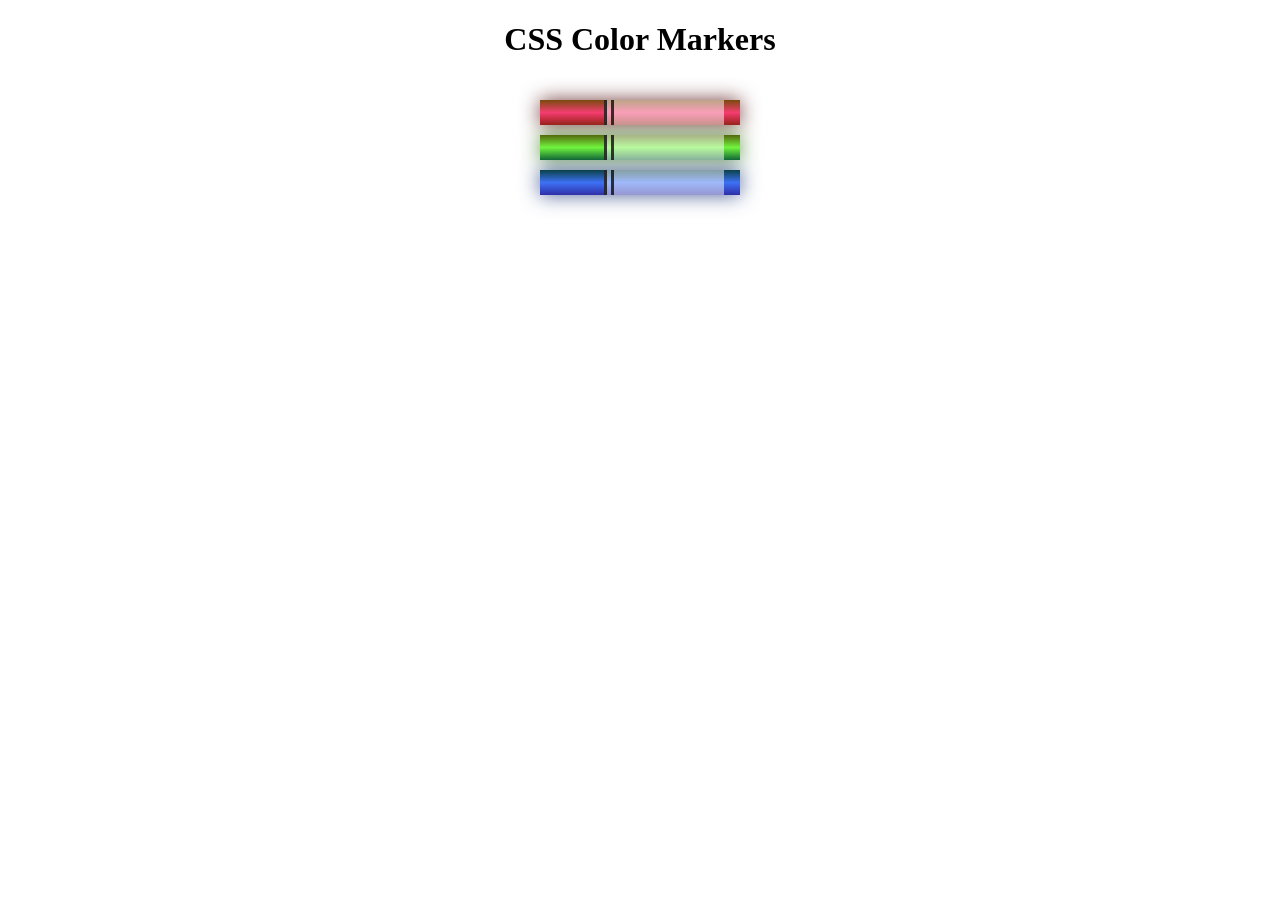
<file: freeCodeCamp/coloredMarkers/coloredMarkers.html>
<!DOCTYPE html>
<html lang="en">
  <head>
    <meta charset="utf-8">
    <meta name="viewport" content="width=device-width, initial-scale=1.0">
    <title>Colored Markers</title>
    <link rel="stylesheet" href="styles.css">
  </head>
  <body>
    <h1>CSS Color Markers</h1>
    <div class="container">
      <div class="marker red">
        <div class="cap"></div>
        <div class="sleeve"></div>
      </div>
      <div class="marker green">
        <div class="cap"></div>
        <div class="sleeve"></div>
      </div>
      <div class="marker blue">
        <div class="cap"></div>
        <div class="sleeve"></div>
      </div>
    </div>
  </body>
</html>
</file>
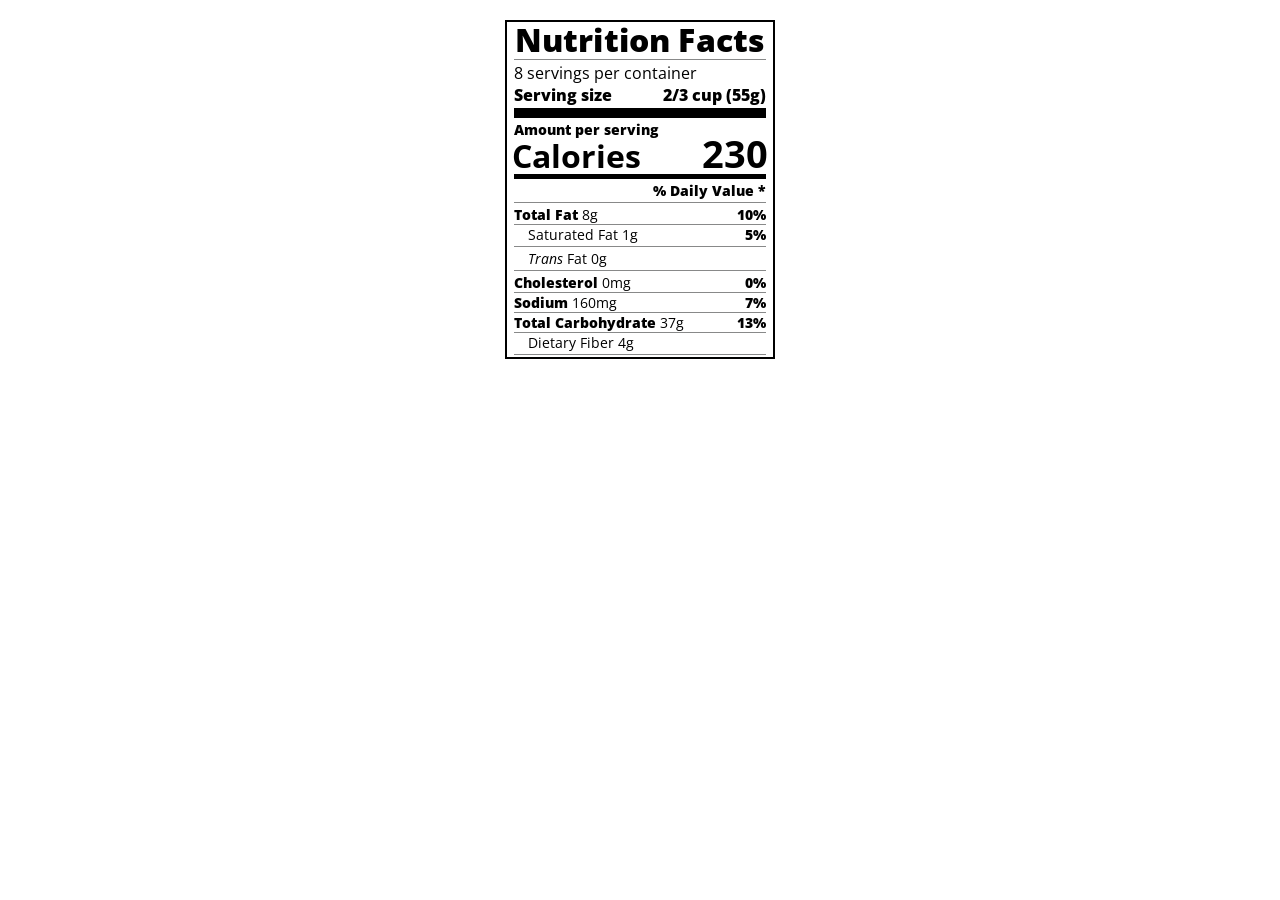
<file: freeCodeCamp/nutritionFacts/nutritionFacts.html>
<!DOCTYPE html>
<html lang="en">

<head>
  <meta charset="UTF-8">
  <title>Nutrition Label</title>
  <link href="https://fonts.googleapis.com/css?family=Open+Sans:400,700,800" rel="stylesheet">
  <link href="./styles.css" rel="stylesheet">
</head>

<body>
  <div class="label">
    <header>
      <h1 class="bold">Nutrition Facts</h1>
      <div class="divider"></div>
      <p>8 servings per container</p>
      <p class="bold">Serving size <span>2/3 cup (55g)</span></p>
    </header>
    <div class="divider large"></div>
    <div class="calories-info">
      <div class="left-container">
        <h2 class="bold small-text">Amount per serving</h2>
        <p>Calories</p>
      </div>
      <span>230</span>
    </div>
    <div class="divider medium"></div>
    <div class="daily-value small-text">
      <p class="bold right no-divider">% Daily Value *</p>
      <div class="divider"></div>
      <p><span><span class="bold">Total Fat</span> 8g</span> <span class="bold">10%</span></p>
      <p class="indent no-divider">Saturated Fat 1g <span class="bold">5%</span></p>
      <div class="divider"></div>
      <p class="indent no-divider"><span><i>Trans</i> Fat 0g</span></p>
      <div class="divider"></div>
      <p><span><span class="bold">Cholesterol</span> 0mg</span> <span class="bold">0%</span></p>
      <p><span><span class="bold">Sodium</span> 160mg</span> <span class="bold">7%</span></p>
      <p><span><span class="bold">Total Carbohydrate</span> 37g</span> <span class="bold">13%</span></p>
      <p class="indent no-divider">Dietary Fiber 4g</p>
      <div class="divider"></div>
    </div>    
  </div>
</body>
</html>
</file>
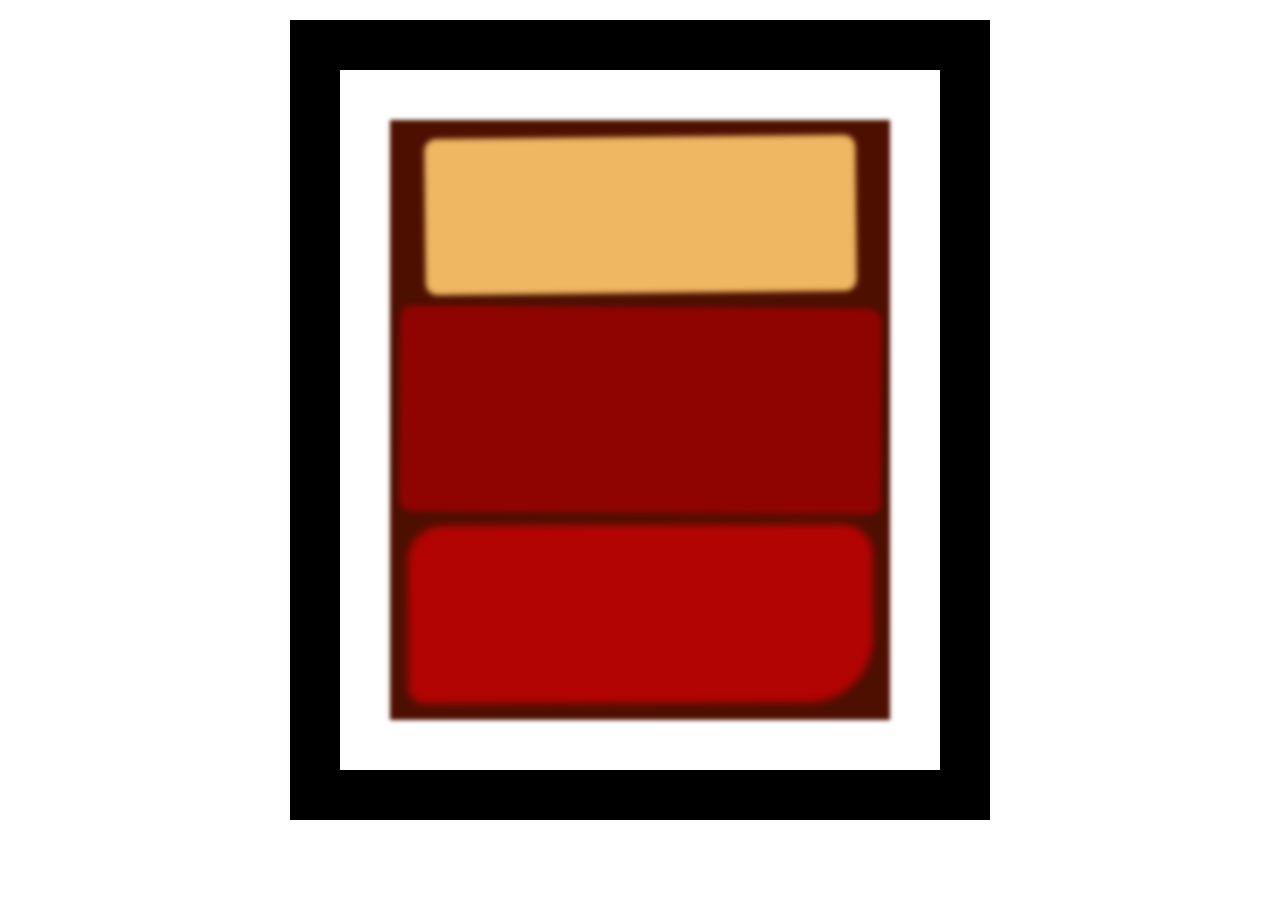
<file: freeCodeCamp/rothkoPainting/rothkoPainting.html>
<!DOCTYPE html>
<html lang="en">
  <head>
    <meta charset="UTF-8">
    <title>Rothko Painting</title>
    <link href="./styles.css" rel="stylesheet">
  </head>
  <body>
    <div class="frame">
      <div class="canvas">
        <div class="one"></div>
        <div class="two"></div>
        <div class="three"></div>
      </div>
    </div>
  </body>
</html>
</file>
<file: freeCodeCamp/coloredMarkers/styles.css>
h1 {
  text-align: center;
}

.container {
  background-color: rgb(255, 255, 255);
  padding: 10px 0;
}

.marker {
  width: 200px;
  height: 25px;
  margin: 10px auto;
}

.cap {
  width: 60px;
  height: 25px;
}

.sleeve {
  width: 110px;
  height: 25px;
  background-color: rgba(255, 255, 255, 0.5);
  border-left: 10px double rgba(0, 0, 0, 0.75);
}

.cap, .sleeve {
  display: inline-block;
}

.red {
  background: linear-gradient(rgb(122, 74, 14), rgb(245, 62, 113), rgb(162, 27, 27));
  box-shadow: 0 0 20px 0 rgba(83, 14, 14, 0.8);
}

.green {
  background: linear-gradient(#55680D, #71F53E, #116C31);
  box-shadow: 0 0 20px 0 #3B7E20CC;
}

.blue {
  background: linear-gradient(hsl(186, 76%, 16%), hsl(223, 90%, 60%), hsl(240, 56%, 42%));
  box-shadow: 0 0 20px 0 hsla(223, 59%, 31%, 0.8);
}
</file>
<file: freeCodeCamp/nutritionFacts/styles.css>
* {
  box-sizing: border-box;
}

html {
  font-size: 16px;
}

body {
  font-family: 'Open Sans', sans-serif;
}

.label {
  border: 2px solid black;
  width: 270px;
  margin: 20px auto;
  padding: 0 7px;
}

header h1 {
  text-align: center;
  margin: -4px 0;
  letter-spacing: 0.15px
}

p {
  margin: 0;
  display: flex;
  justify-content: space-between;
}

.divider {
  border-bottom: 1px solid #888989;
  margin: 2px 0;
}

.bold {
  font-weight: 800;
}

.large {
  height: 10px;
}

.large, .medium {
  background-color: black;
  border: 0;
}

.medium {
  height: 5px;
}

.small-text {
  font-size: 0.85rem;
}


.calories-info {
  display: flex;
  justify-content: space-between;
  align-items: flex-end;
}

.calories-info h2 {
  margin: 0;
}

.left-container p {
  margin: -5px -2px;
  font-size: 2em;
  font-weight: 700;
}

.calories-info span {
  margin: -7px -2px;
  font-size: 2.4em;
  font-weight: 700;
}

.right {
  justify-content: flex-end;
}

.indent {
  margin-left: 1em;
}

.daily-value p:not(.no-divider) {
  border-bottom: 1px solid #888989;
}
</file>
<file: freeCodeCamp/rothkoPainting/styles.css>
.canvas {
  width: 500px;
  height: 600px;
  background-color: #4d0f00;
  overflow: hidden;
  filter: blur(2px);
}

.frame {
  border: 50px solid black;
  width: 500px;
  padding: 50px;
  margin: 20px auto;
}

.one {
  width: 425px;
  height: 150px;
  background-color: #efb762;
  margin: 20px auto;
  box-shadow: 0 0 3px 3px #efb762;
  border-radius: 9px;
  transform: rotate(-0.6deg);
}

.two {
  width: 475px;
  height: 200px;
  background-color: #8f0401;
  margin: 0 auto 20px;
  box-shadow: 0 0 3px 3px #8f0401;
  border-radius: 8px 10px;
  transform: rotate(0.4deg);
}

.one, .two {
  filter: blur(1px);
}

.three {
  width: 91%;
  height: 28%;
  background-color: #b20403;
  margin: auto;
  filter: blur(2px);
  box-shadow: 0 0 5px 5px #b20403;
  border-radius: 30px 25px 60px 12px;
transform: rotate(-0.2deg);
}
</file>
